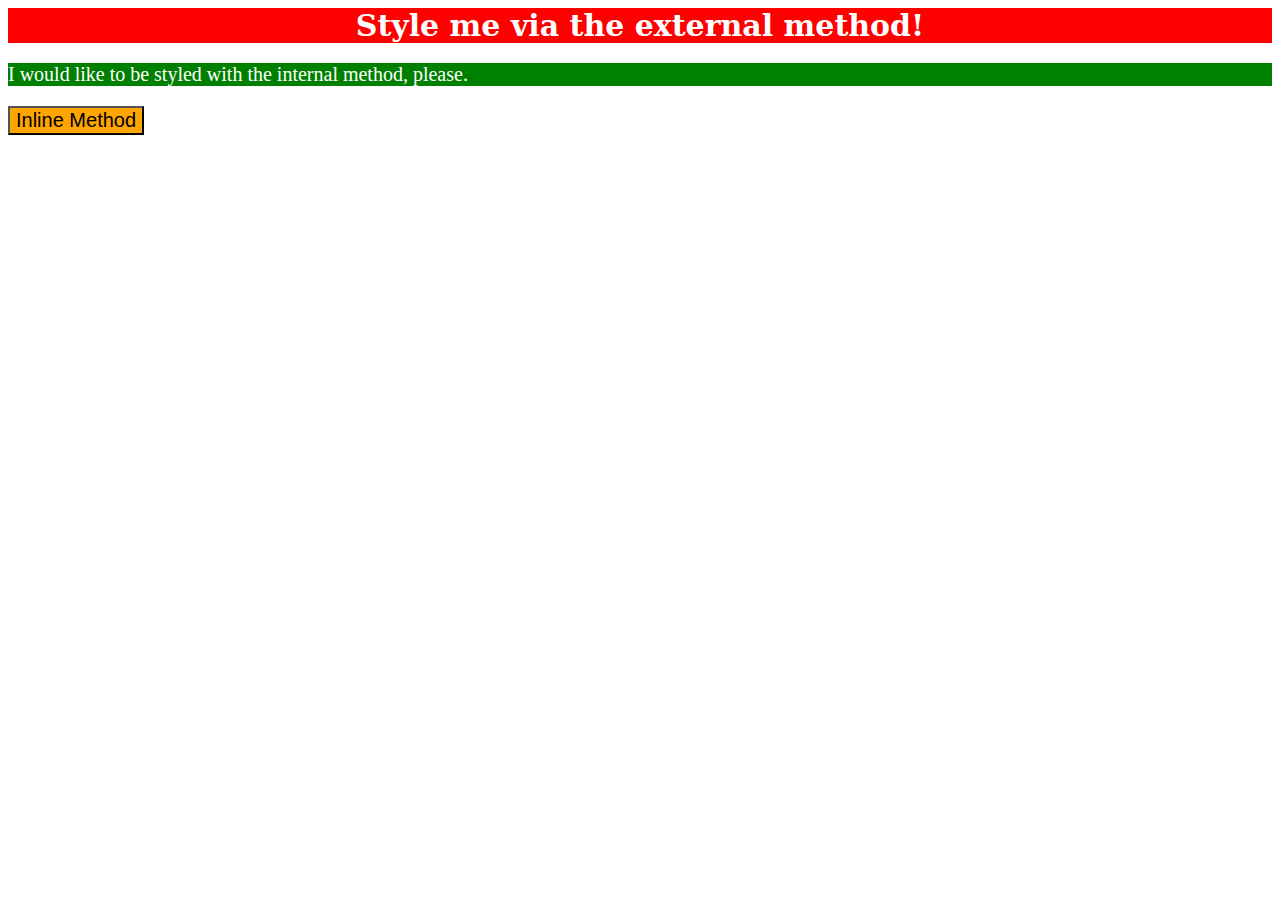
<file: foundations/01-css-methods/index.html>
<!DOCTYPE html>
<html lang="en">
  <head>
    <meta charset="UTF-8">
    <meta http-equiv="X-UA-Compatible" content="IE=edge">
    <meta name="viewport" content="width=device-width, initial-scale=1.0">
    <title>Methods for Adding CSS</title>
    <link rel="stylesheet" href="external.css">
  </head>
  <body>

    <style>
      p {
        background-color: green;
        color: white;
        font-size: 20px;
      }
      </style>

    <div>Style me via the external method!</div>
    <p>I would like to be styled with the internal method, please.</p>
    <button style="color: black;background-color: orange;font-size: 20px;">Inline Method</button>
  </body>
</html>
</file>
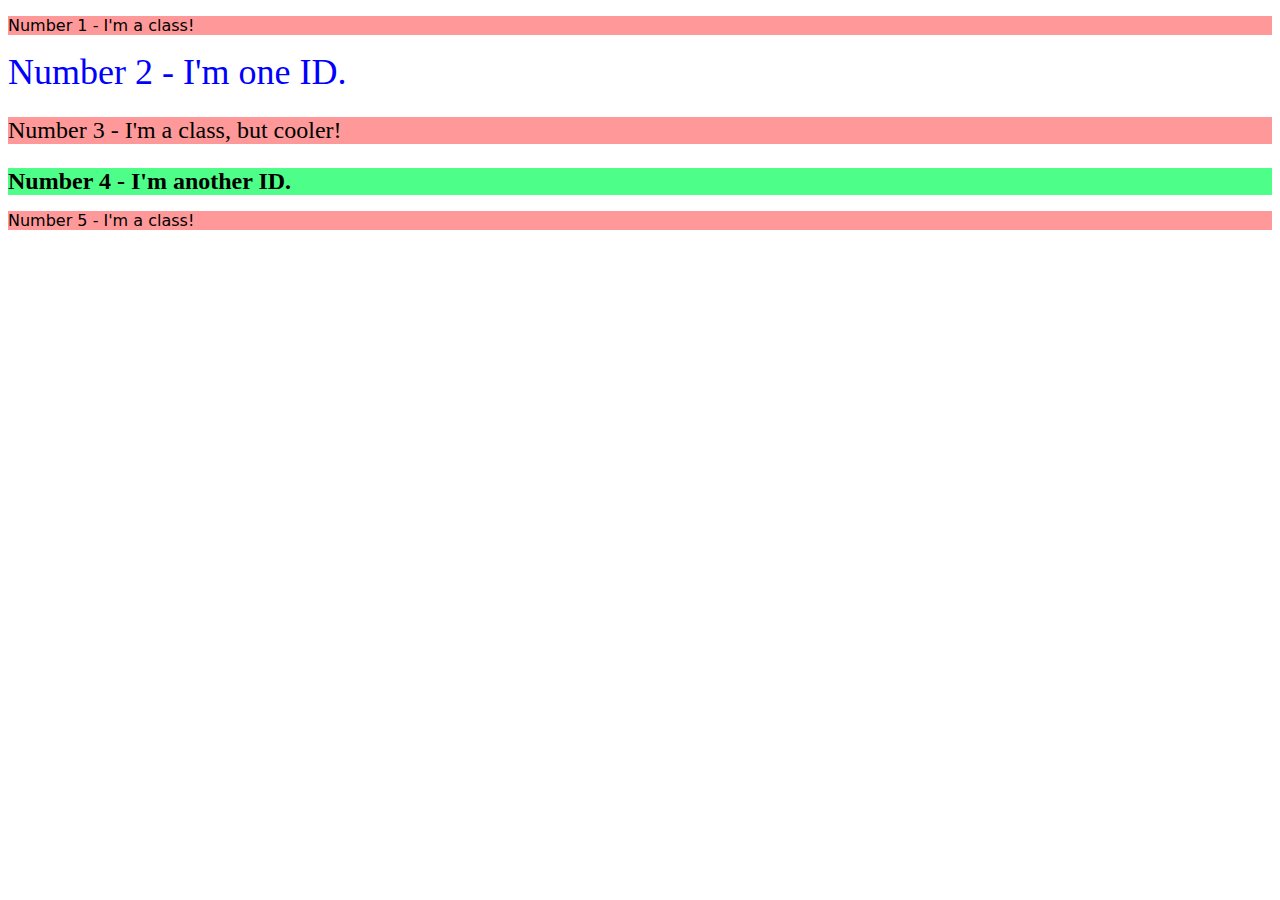
<file: foundations/02-class-id-selectors/index.html>
<!DOCTYPE html>
<html lang="en">
  <head>
    <meta charset="UTF-8">
    <meta http-equiv="X-UA-Compatible" content="IE=edge">
    <meta name="viewport" content="width=device-width, initial-scale=1.0">
    <title>Class and ID Selectors</title>
    <link rel="stylesheet" href="style.css">
  </head>
  <body>
    <p class="one-five">Number 1 - I'm a class!</p>
    <div id="two">Number 2 - I'm one ID.</div>
    <p class="three">Number 3 - I'm a class, but cooler!</p>
    <div id="four">Number 4 - I'm another ID.</div>
    <p class="one-five">Number 5 - I'm a class!</p>
  </body>
</html>
</file>
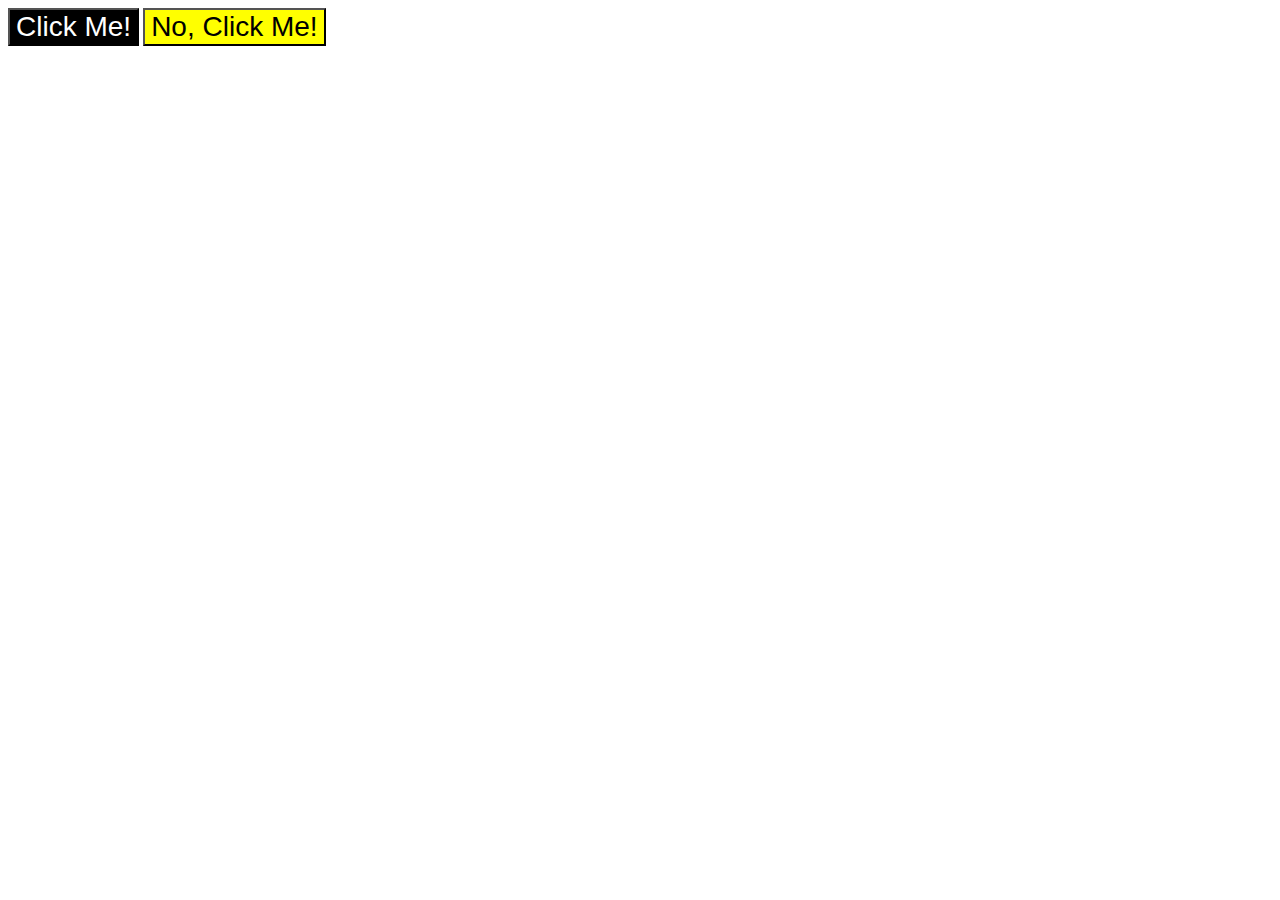
<file: foundations/03-grouping-selectors/index.html>
<!DOCTYPE html>
<html lang="en">
  <head>
    <meta charset="UTF-8">
    <meta http-equiv="X-UA-Compatible" content="IE=edge">
    <meta name="viewport" content="width=device-width, initial-scale=1.0">
    <title>Grouping Selectors</title>
    <link rel="stylesheet" href="style.css">
  </head>
  <body>
    <button class="click">Click Me!</button>
    <button class="clicks">No, Click Me!</button>
  </body>
</html>
</file>
<file: foundations/01-css-methods/external.css>
div {
    color: white;
    background-color: red;
    font-family: "serif";
    text-align: center;
    font-size: 30px;
    font-weight: bold;

}
</file>
<file: foundations/02-class-id-selectors/style.css>
.one-five {
    background-color: #ff9999;
    font-family: Verdana, "DejaVu Sans", sans-serif;
}

#two {
    color: #0000ff;
    font-size: 36px;
}

.three {
    background-color: #ff9999;
    font-size: 24px;
}

#four {
    background-color: #4dff88;
    font-size: 24px;
    font-weight: bold;
}
</file>
<file: foundations/03-grouping-selectors/style.css>
.click,
.clicks {
    font-size: 28px;
    font-family: Helvetica, "Times New Roman", sans-serif;
}

.click {
    color: #ffffff;
    background-color: #000000;
}

.clicks {
    background-color: #ffff00;
}
</file>
